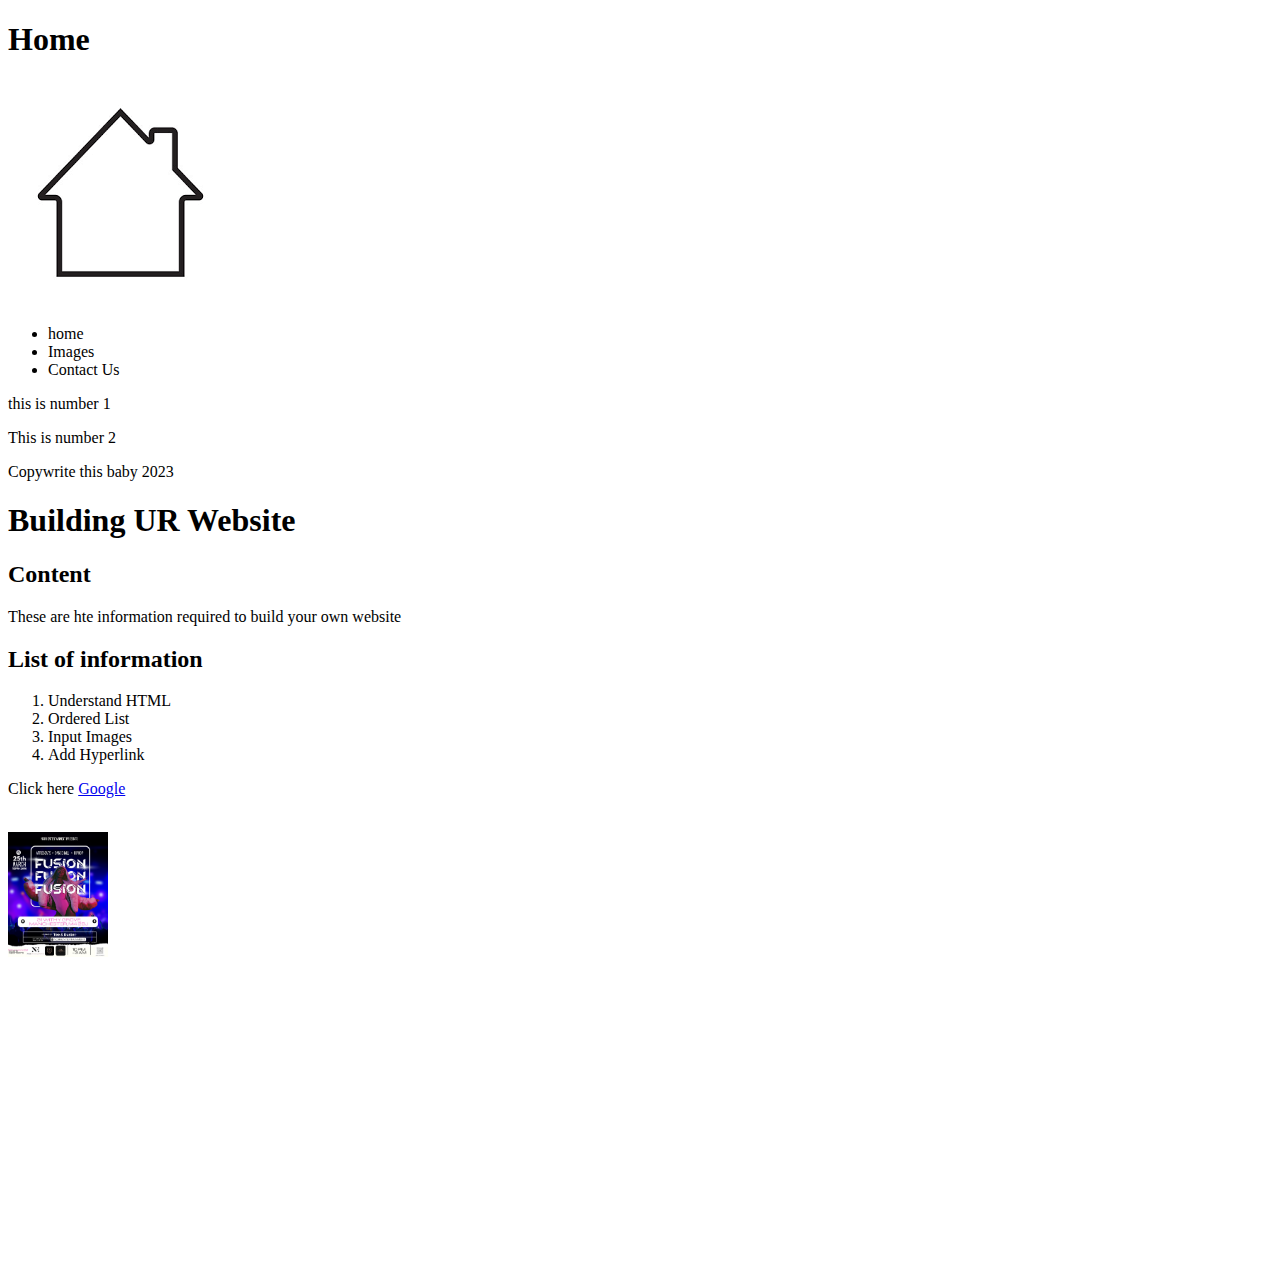
<file: index.html>
<!DOCTYPE html>
<html lang="en-gb">
<head>
<title>Buildiing UR web page </title>
<link rel="icon" type="image/png" href="puzzle.png">
<meta charset="utf-8">
<meta name="viewport" content="eidth=device-width,inital-scale=1.0">
<meta name=" description" content="home page for creating your own website">
<meta name="keyword" content="coding,group,learn to code,support">
</head>
<body>
    <header>
      <h1> Home </h1>
      <img src="home.png">
    </header>
    <nav>
        <ul>
            <li>home</li>
            <li>Images</li>
            <li>Contact Us </li>
        </ul>

    </nav>
    <main class="grid-container">
        <section class="grid item 1">
        <p> this is number 1 </p>
        </section>
        <section class="grid item 2">
        <p> This is number 2 </p>
        </section>
        <aside class="grid item 3">

        </aside>
    </main>
    <footer>
        <p> Copywrite this baby 2023</p>

     <h1> Building UR Website</h1>

     <h2>Content</h2>
     <P> These are hte information required to build your own website</P>
     
     <h2>List of information</h2>
     <ol>
         <li> Understand HTML</li>
         <li> Ordered List </li>
         <li> Input Images</li>
         <li> Add Hyperlink</li>
     </ol>
     <p> Click here <a href="https://google.co.uk"> Google </a></p>
     <br>
<img src="fusion.jpg" width="100" alt="This is a picture of the event" > 
<br>
<iframe width="560" height="315" src="https://www.youtube.com/embed/bbVZo4Yw7pI?si=ioOXEZq_9utUjf3w" title="YouTube video player" frameborder="0" allow="accelerometer; autoplay; clipboard-write; encrypted-media; gyroscope; picture-in-picture; web-share" allowfullscreen></iframe>

</body>
</html>
</file>
